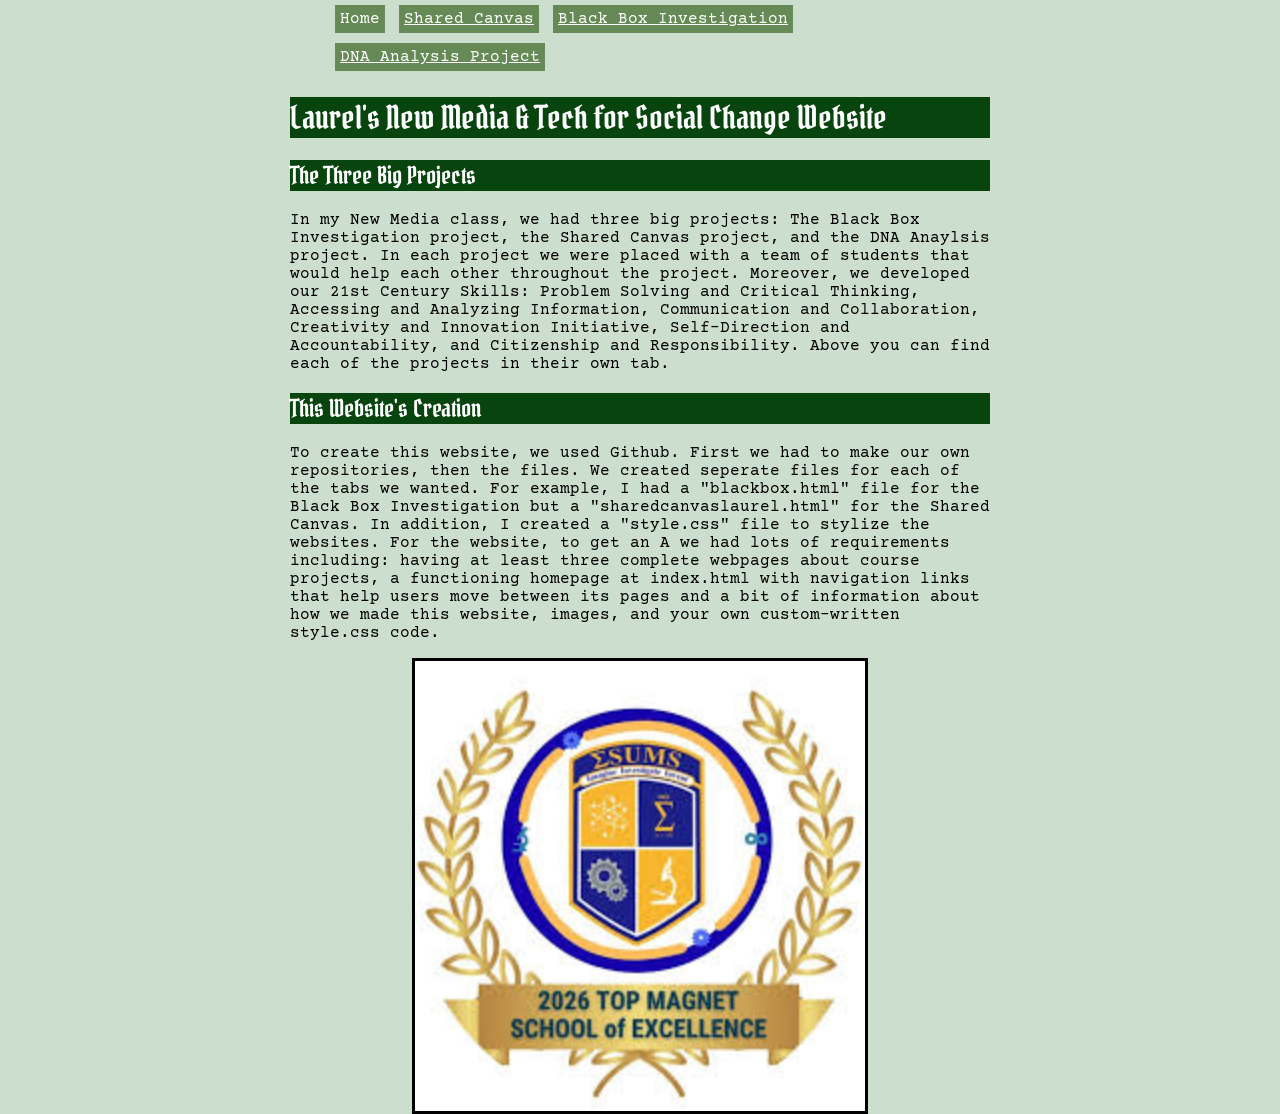
<file: index.html>
<link rel="icon" type="image/png" href="/favicon.png">

<html lang="en">
<body>
<nav>
 <ul>
   <li>Home</li>
   <li><a href="sharedcanvaslaurel.html">Shared Canvas</a></li>
   <li><a href="blackbox.html">Black Box Investigation</a></li>
   <li><a href="geneticslaurel.html">DNA Analysis Project</a></li>
 </ul>   
</nav>

 <head>
<meta charset="UTF-8">
<title>Home</title>
<meta name="viewport" content="width=device-width,initial-scale=1">
<link rel="stylesheet" href="style.css">
</head>

<h1>Laurel's New Media & Tech for Social Change Website</h1>
<h2>The Three Big Projects</h2>
<p>In my New Media class, we had three big projects: The Black Box Investigation project, the Shared Canvas project, and the DNA Anaylsis project. In each project we were placed with a team of students that would help each other throughout the project. Moreover, we developed our 21st Century Skills: Problem Solving  and  Critical Thinking, Accessing and Analyzing Information, Communication and Collaboration, Creativity and Innovation Initiative, Self-Direction and Accountability, and Citizenship and Responsibility. Above you can find each of the projects in their own tab.</p>

 <h2>This Website's Creation</h2>
 <p>To create this website, we used Github. First we had to make our own repositories, then the files. We created seperate files for each of the tabs we wanted. For example, I had a "blackbox.html" file for the Black Box Investigation but a "sharedcanvaslaurel.html" for the Shared Canvas. In addition, I created a "style.css" file to stylize the websites. For the website, to get an A we had lots of requirements including: having at least three complete webpages about course projects, a functioning homepage at index.html with navigation links that help users move between its pages and a bit of information about how we made this website, images, and your own custom-written style.css code. </p>

 <img src="esums.png" alt="photo of esums" width="450" class="centered">
</file>
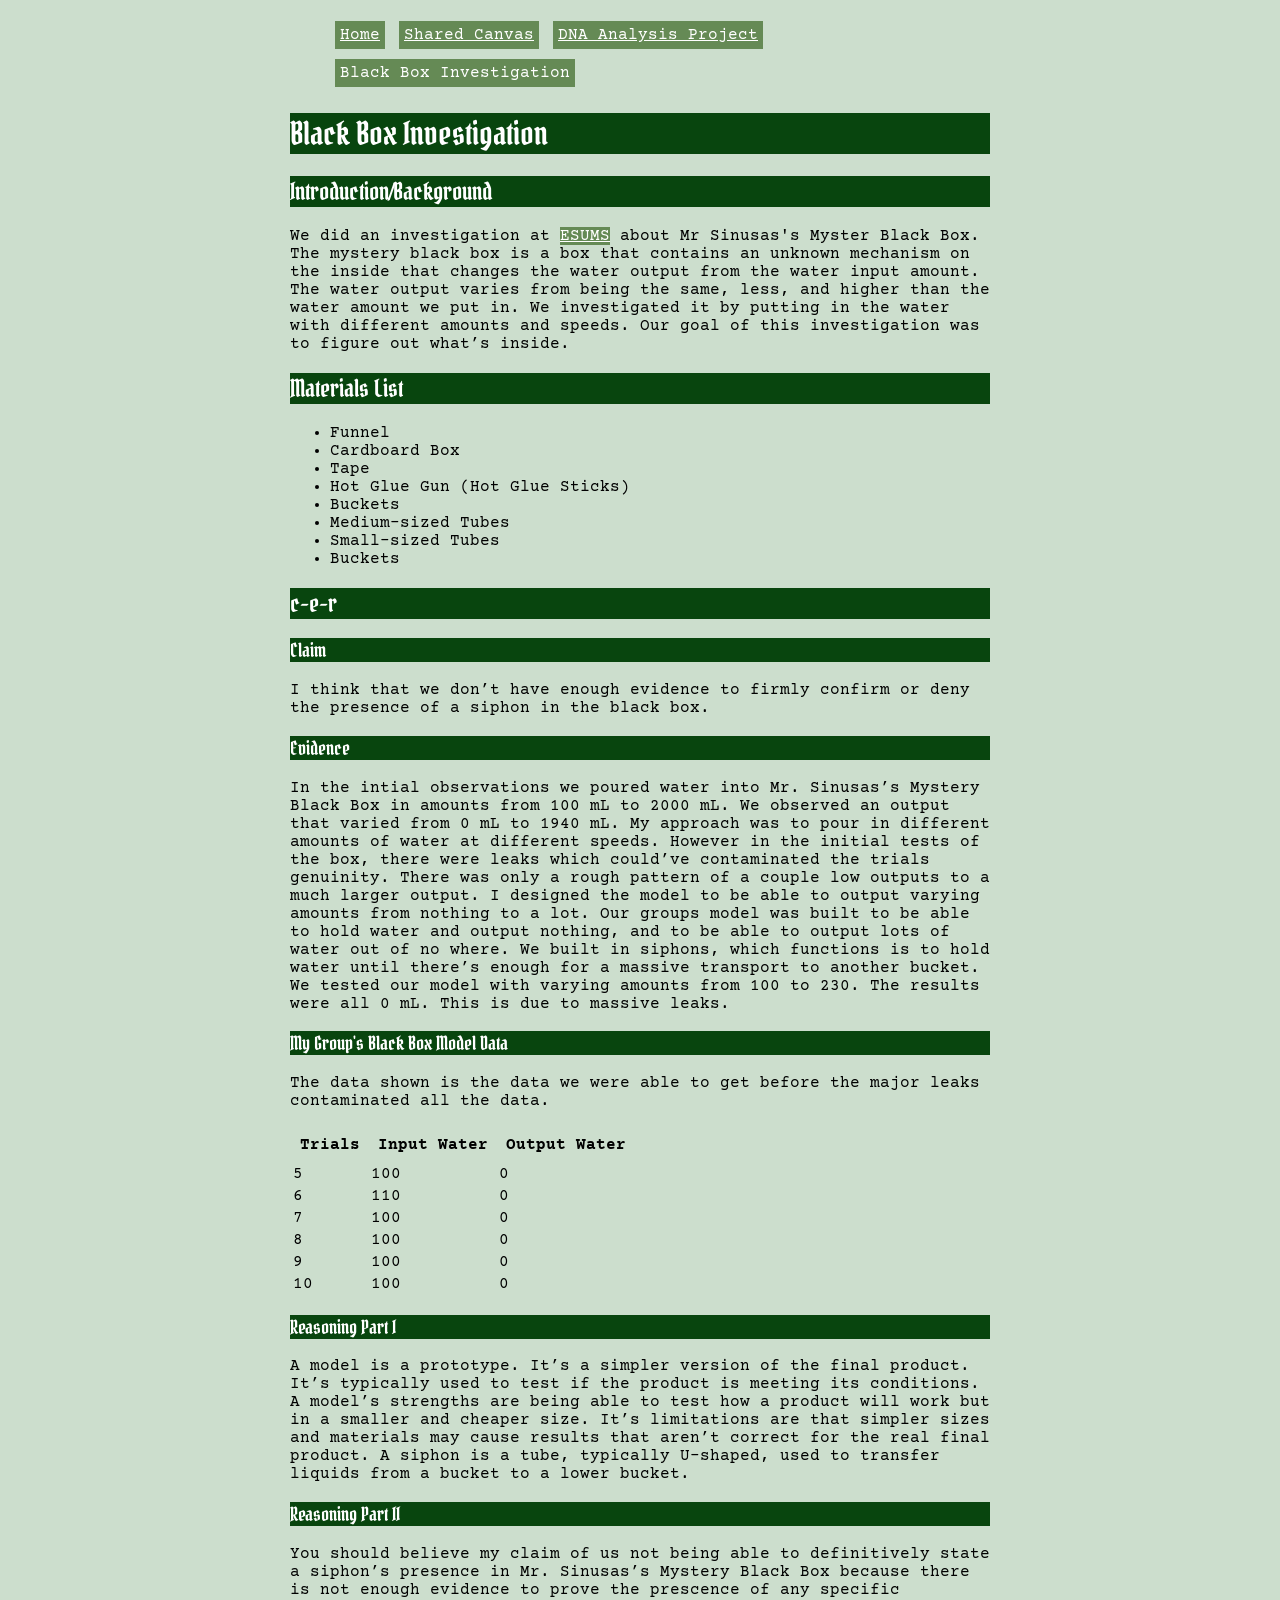
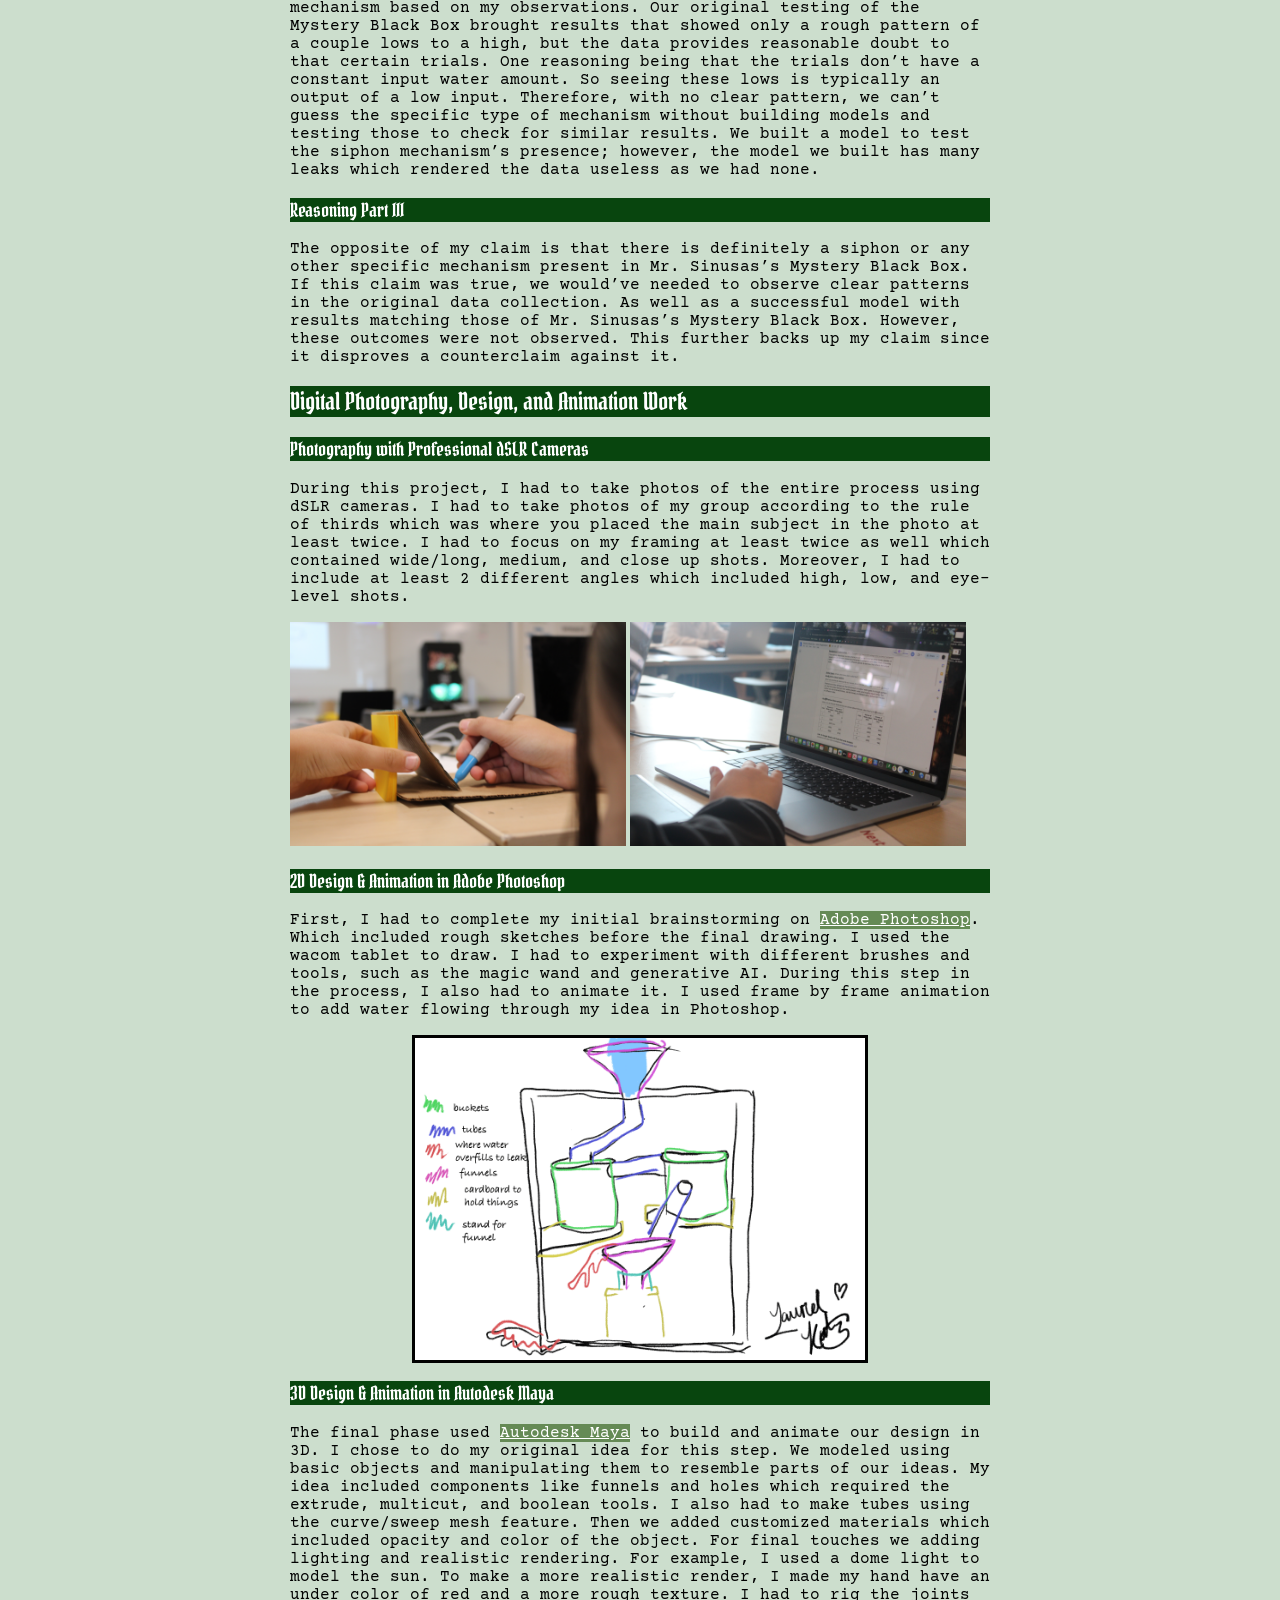
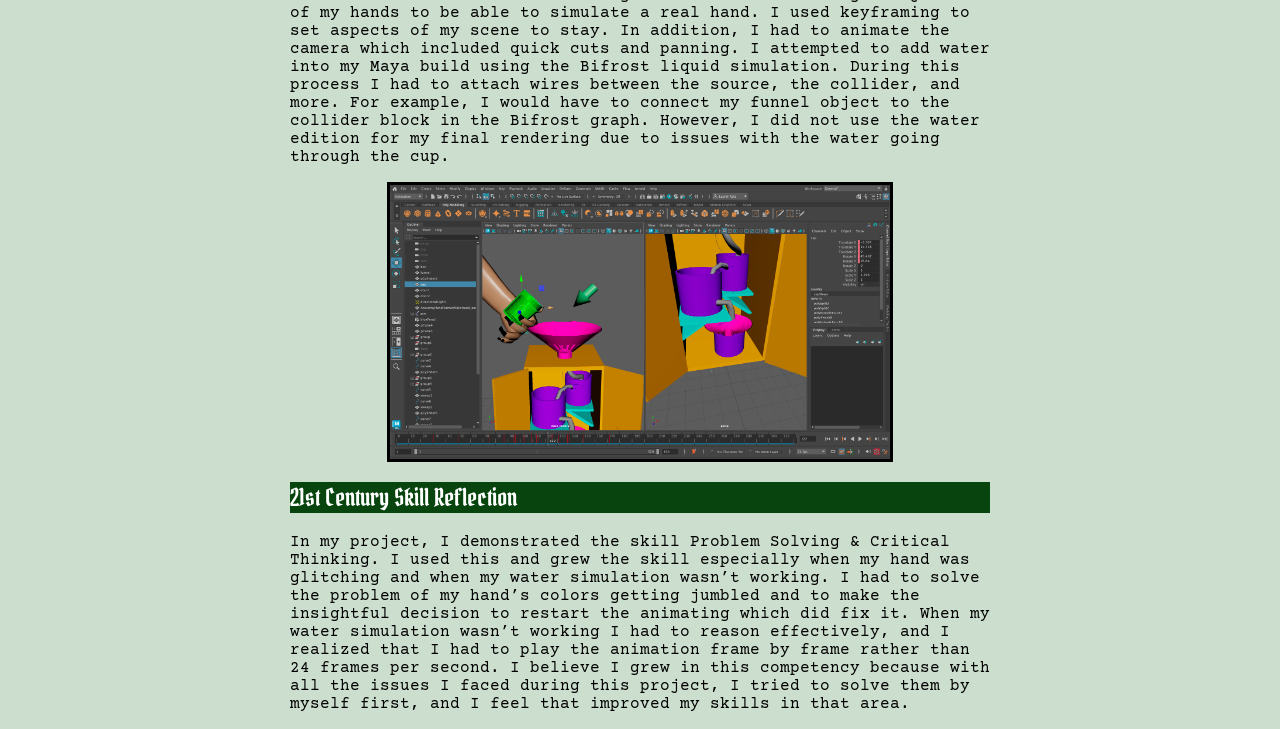
<file: blackbox.html>
<!DOCTYPE html>
<link rel="icon" type="image/png" href="/favicon.png">
<html lang="en">
<body>
<nav>
 <ul>
   <li><a href="index.html">Home</a></li>
   <li><a href="sharedcanvaslaurel.html">Shared Canvas</a></li>
   <li><a href="geneticslaurel.html">DNA Analysis Project</a></li>
   <li>Black Box Investigation</li>
 </ul>   
</nav>
<link rel="icon" type="image/png" href="/favicon.png">
<head>
<meta charset="UTF-8">
<title>Laurel's Black Box Investigation</title>
<meta name="viewport" content="width=device-width,initial-scale=1">
<link rel="stylesheet" href="style.css">
</head>
<link rel="icon" type="image/png" href="/favicon.png">
<h1>Black Box Investigation</h1>



<h2>Introduction/Background</h2>
<p>We did an investigation at <a href="https://esumsnh.net/" target="_blank">ESUMS</a> about Mr Sinusas's Myster Black Box. The mystery black box is a box that contains an unknown mechanism on the inside that changes the water output from the water input amount. The water output varies from being the same, less, and higher than the water amount we put in. We investigated it by putting in the water with different amounts and speeds. Our goal of this investigation was to figure out what’s inside.</p>

<h2>Materials List</h2>
<ul> 
   <li> Funnel </li>
   <li> Cardboard Box </li>
   <li>Tape</li>
   <li>Hot Glue Gun (Hot Glue Sticks)</li>
   <li>Buckets</li>
   <li>Medium-sized Tubes</li>
   <li>Small-sized Tubes</li>
   <li>Buckets</li>
</ul>

<h2>c-e-r</h2>

<h3>Claim</h3>
<p>I think that we don’t have enough evidence to firmly confirm or deny the presence of a siphon in the black box.</p>

<h3>Evidence</h3>
<p>In the intial observations we poured water into Mr. Sinusas’s Mystery Black Box in amounts from 100 mL to 2000 mL. We observed an output that varied from 0 mL to 1940 mL. My approach was to pour in different amounts of water at different speeds. However in the initial tests of the box, there were leaks which could’ve contaminated the trials genuinity. There was only a rough pattern of a couple low outputs to a much larger output. I designed the model to be able to output varying amounts from nothing to a lot. Our groups model was built to be able to hold water and output nothing, and to be able to output lots of water out of no where. We built in siphons, which functions is to hold water until there’s enough for a massive transport to another bucket. We tested our model with varying amounts from 100 to 230. The results were all 0 mL. This is due to massive leaks.</p3>

<h3>My Group's Black Box Model Data</h3>
<p>The data shown is the data we were able to get before the major leaks contaminated all the data.</p>
<table>
   <tr>
      <th>Trials</th>
      <th>Input Water</th>
      <th>Output Water</th>
    </tr>
    <tr>
       <td>5</td>
       <td>100</td>
       <td>0</td>
    </tr>
    <tr>
         <td>6</td>
         <td>110</td>
         <td>0</td>
    </tr>
    <tr>
         <td>7</td>
         <td>100</td>
         <td>0</td>
    </tr>  
    <tr>
         <td>8</td>
         <td>100</td>
         <td>0</td>
    </tr>
    <tr>
         <td>9</td>
         <td>100</td>
         <td>0</td>
    </tr>
    <tr>
         <td>10</td>
         <td>100</td>
         <td>0</td>
    </tr>
</table>

<h3>Reasoning Part I</h3>
<p>A model is a prototype. It’s a simpler version of the final product. It’s typically used to test if the product is meeting its conditions. A model’s strengths are being able to test how a product will work but in a smaller and cheaper size. It’s limitations are that simpler sizes and materials may cause results that aren’t correct for the real final product. A siphon is a tube, typically U-shaped, used to transfer liquids from a bucket to a lower bucket.</p>

<h3>Reasoning Part II</h3>
<p>You should believe my claim of us not being able to definitively state a siphon’s presence in Mr. Sinusas’s Mystery Black Box because there is not enough evidence to prove the prescence of any specific mechanism based on my observations. Our original testing of the Mystery Black Box brought results that showed only a rough pattern of a couple lows to a high, but the data provides reasonable doubt to that certain trials. One reasoning being that the trials don’t have a constant input water amount. So seeing these lows is typically an output of a low input. Therefore, with no clear pattern, we can’t guess the specific type of mechanism without building models and testing those to check for similar results. We built a model to test the siphon mechanism’s presence; however, the model we built has many leaks which rendered the data useless as we had none.</p>

<h3>Reasoning Part III</h3>
<p>The opposite of my claim is that there is definitely a siphon or any other specific mechanism present in Mr. Sinusas’s Mystery Black Box. If this claim was true, we would’ve needed to observe clear patterns in the original data collection. As well as a successful model with results matching those of Mr. Sinusas’s Mystery Black Box. However, these outcomes were not observed. This further backs up my claim since it disproves a counterclaim against it.</p>

<h2>Digital Photography, Design, and Animation Work</h2>

<h3>Photography with Professional dSLR Cameras</h3>
<p>During this project, I had to take photos of the entire process using dSLR cameras. I had to take photos of my group according to the rule of thirds which was where you placed the main subject in the photo at least twice. I had to focus on my framing at least twice as well which contained wide/long, medium, and close up shots. Moreover, I had to include at least 2 different angles which included high, low, and eye-level shots.</p>

<img src="photo.JPG" alt="photo we took using rule of thirds" width="400" class="side-by-side">
<img src="photo2.JPG" alt="another photo we took using rule of thirds" width="400" class="side-by-side">
<h3>2D Design & Animation in Adobe Photoshop</h3>
<p>First, I had to complete my initial brainstorming on <a href="https://www.adobe.com/products/photoshop.html" target="_blank">Adobe Photoshop</a>. Which included rough sketches before the final drawing. I used the wacom tablet to draw. I had to experiment with different brushes and tools, such as the magic wand and generative AI. During this step in the process, I also had to animate it. I used frame by frame animation to add water flowing through my idea in Photoshop.</p>

<img src="animatedadobe.gif" alt="video of my animated design of black box" width="450" class="centered">

<h3>3D Design & Animation in Autodesk Maya</h3>
<p>The final phase used <a href="https://www.autodesk.com/products/maya/overview" target="_blank">Autodesk Maya</a> to build and animate our design in 3D. I chose to do my original idea for this step. We modeled using basic objects and manipulating them to resemble parts of our ideas. My idea included components like funnels and holes which required the extrude, multicut, and boolean tools. I also had to make tubes using the curve/sweep mesh feature. Then we added customized materials which included opacity and color of the object. For final touches we adding lighting and realistic rendering. For example, I used a dome light to model the sun. To make a more realistic render, I made my hand have an under color of red and a more rough texture. I had to rig the joints of my hands to be able to simulate a real hand. I used keyframing to set aspects of my scene to stay. In addition, I had to animate the camera which included quick cuts and panning. I attempted to add water into my Maya build using the Bifrost liquid simulation. During this process I had to attach wires between the source, the collider, and more. For example, I would have to connect my funnel object to the collider block in the Bifrost graph. However, I did not use the water edition for my final rendering due to issues with the water going through the cup.</p>

<img src="animating.png" alt="photo of animating process" width="500" class="centered">

<h2>21st Century Skill Reflection</h2>
<p>In my project, I demonstrated the skill Problem Solving & Critical Thinking. I used this and grew the skill especially when my hand was glitching and when my water simulation wasn’t working. I had to solve the problem of my hand’s colors getting jumbled and to make the insightful decision to restart the animating which did fix it. When my water simulation wasn’t working I had to reason effectively, and I realized that I had to play the animation frame by frame rather than 24 frames per second. I believe I grew in this competency because with all the issues I faced during this project, I tried to solve them by myself first, and I feel that improved my skills in that area.</p>

</body>
</html>
</file>
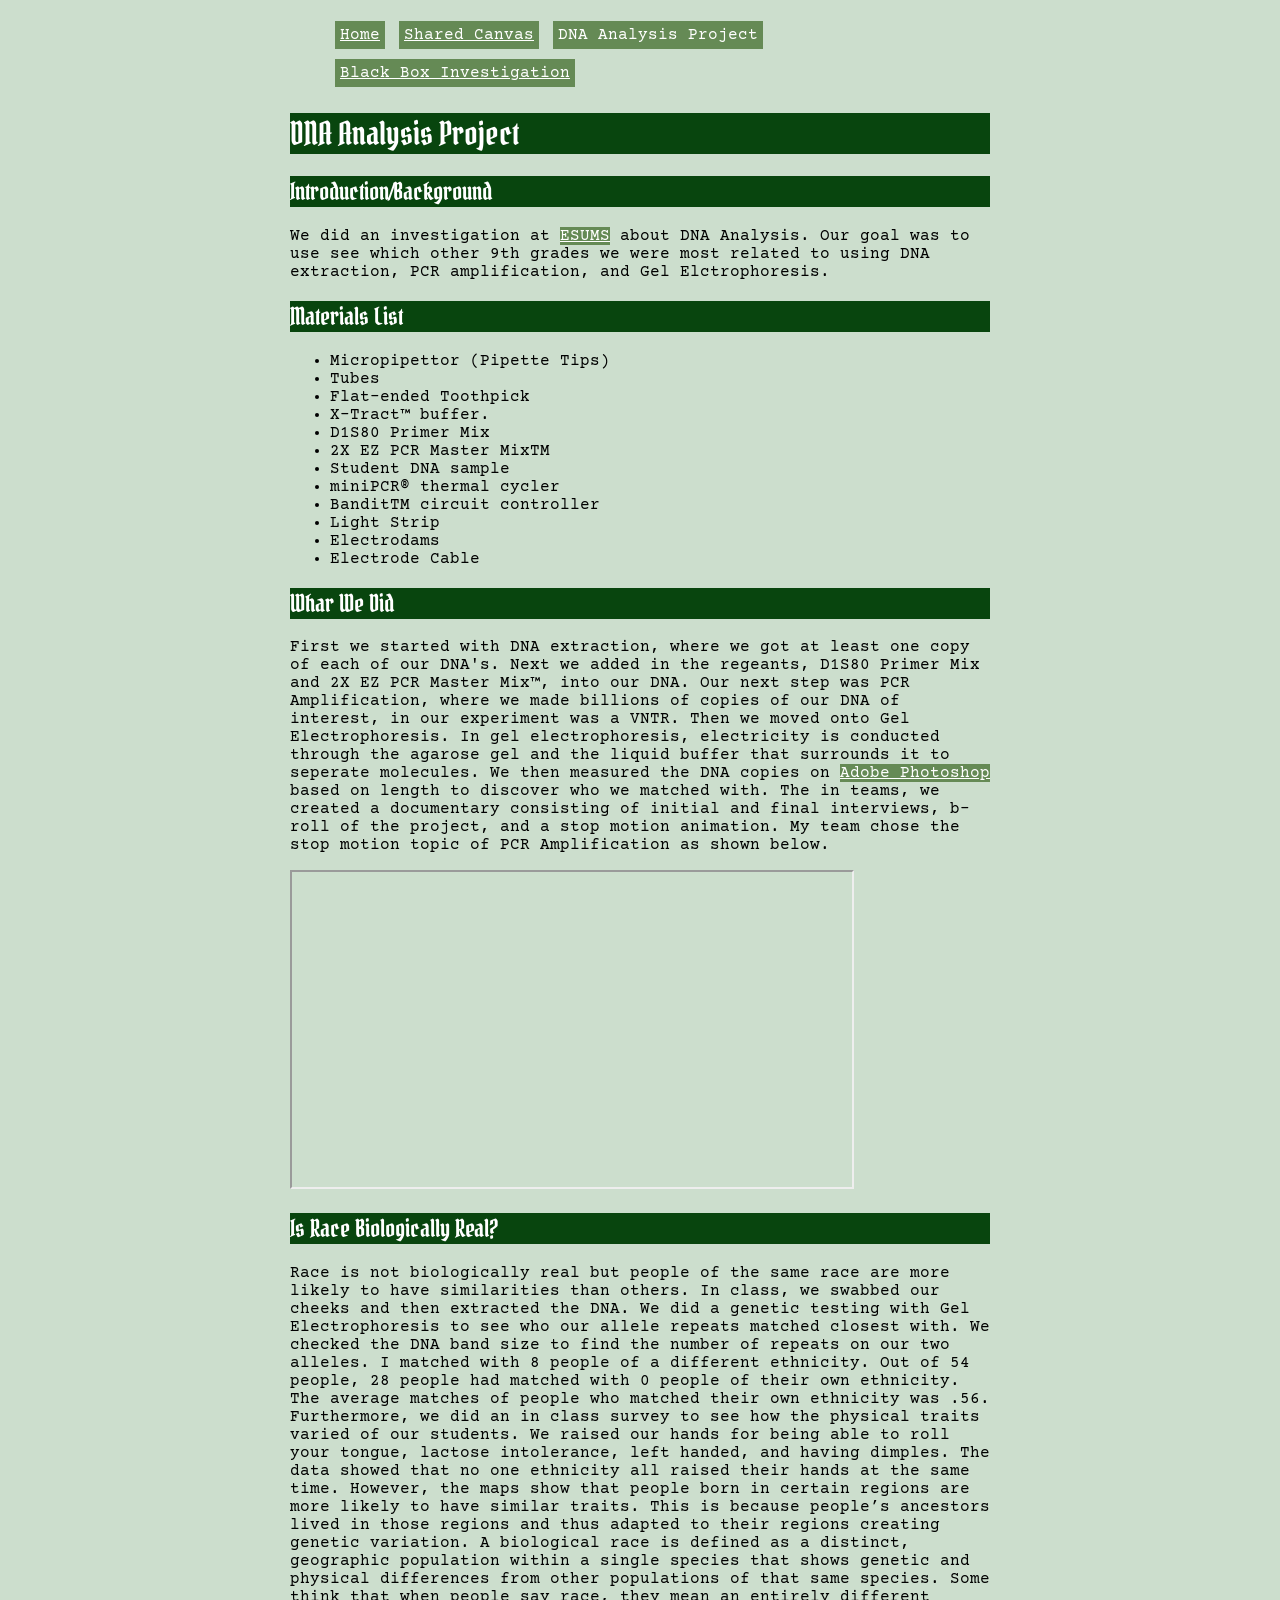
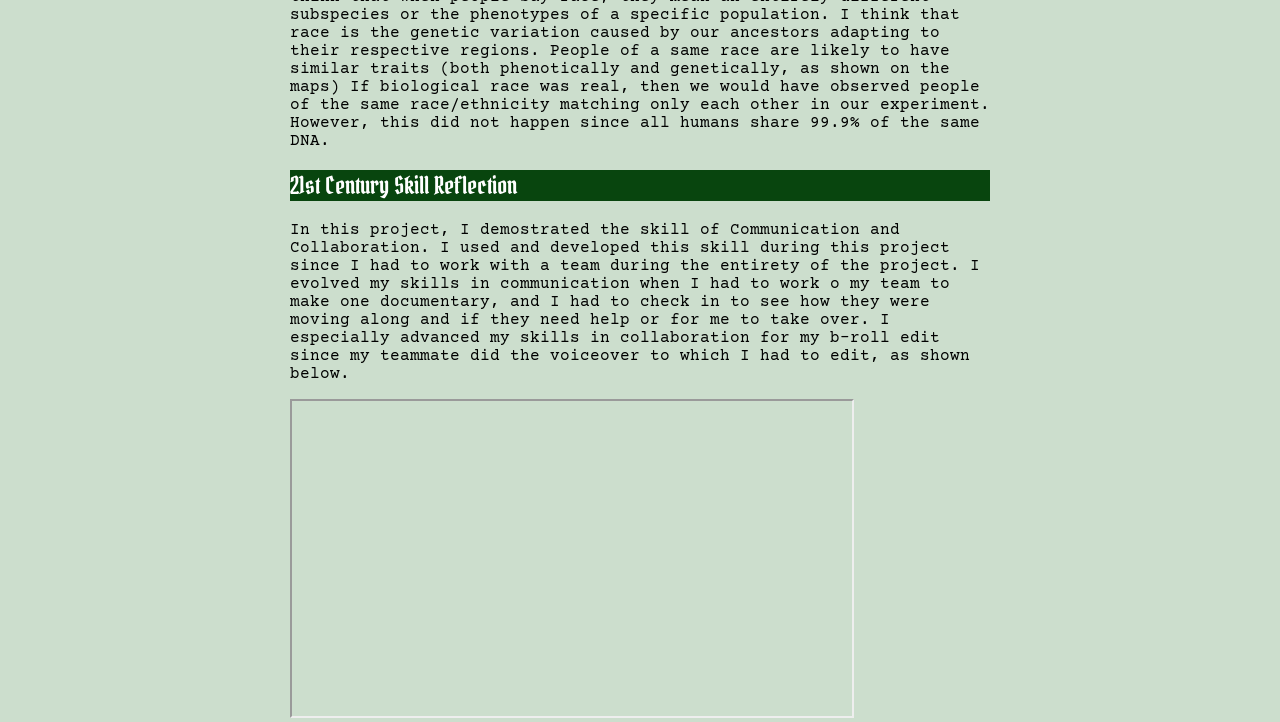
<file: geneticslaurel.html>
<!DOCTYPE html>
<link rel="icon" type="image/png" href="/favicon.png">
<html lang="en">
<body>
<nav>
 <ul>
   <li><a href="index.html">Home</a></li>
   <li><a href="sharedcanvaslaurel.html">Shared Canvas</a></li>
   <li>DNA Analysis Project</li>
   <li><a href="blackbox.html">Black Box Investigation</a></li>
 </ul>   
</nav>

<head>
<meta charset="UTF-8">
<title>Laurel's DNA Analysis Project</title>
<meta name="viewport" content="width=device-width,initial-scale=1">
<link rel="stylesheet" href="style.css">
</head>
<h1>DNA Analysis Project</h1>
<link rel="icon" type="image/png" href="/favicon.png">


<h2>Introduction/Background</h2>
<p>We did an investigation at <a href="https://esumsnh.net/" target="_blank">ESUMS</a> about DNA Analysis. Our goal was to use see which other 9th grades we were most related to using DNA extraction, PCR amplification, and Gel Elctrophoresis.</p>


<h2>Materials List</h2>
<ul>
  <li>Micropipettor (Pipette Tips)</li>
  <li>Tubes</li>
  <li>Flat-ended Toothpick</li>
  <li>X-Tract™️ buffer.</li>
  <li>D1S80 Primer Mix</li>
  <li>2X EZ PCR Master MixTM</li>
  <li>Student DNA sample</li>
 <li>miniPCR® thermal cycler</li>
 <li>BanditTM circuit controller</li>
 <li>Light Strip</li>
<li>Electrodams</li>
<li>Electrode Cable</li>
</ul>

<h2>Whar We Did</h2> 
<p>First we started with DNA extraction, where we got at least one copy of each of our DNA's. Next we added in the regeants, D1S80 Primer Mix and 2X EZ PCR Master Mix™️, into our DNA. Our next step was PCR Amplification, where we made billions of copies of our DNA of interest, in our experiment was a VNTR. Then we moved onto Gel Electrophoresis. In gel electrophoresis, electricity is conducted through
the agarose gel and the liquid buffer that surrounds it to seperate molecules. We then measured the DNA copies on <a href="https://www.adobe.com/products/photoshop.html" target="_blank">Adobe Photoshop</a> based on length to discover who we matched with. The in teams, we created a documentary consisting of initial and final interviews, b-roll of the project, and a stop motion animation. My team chose the stop motion topic of PCR Amplification as shown below.</p>
 
 <iframe 
            src="https://drive.google.com/file/d/1nVK0GXMmyI0Lzu-L03YVrkgMBdKfrokF/preview"
            width="560" height="315"
            allowfullscreen>
        </iframe>

<h2> Is Race Biologically Real?</h2>
 <p>Race is not biologically real but people of the same race are more likely to have similarities than others. In class, we swabbed our cheeks and then extracted the DNA. We did a genetic testing with Gel Electrophoresis to see who our allele repeats matched closest with. We checked the DNA band size to find the number of repeats on our two alleles. I matched with 8 people of a different ethnicity. Out of 54 people, 28 people had matched with 0 people of their own ethnicity. The average matches of people who matched their own ethnicity was .56. Furthermore, we did an in class survey to see how the physical traits varied of our students. We raised our hands for being able to roll your tongue, lactose intolerance, left handed, and having dimples. The data showed that no one ethnicity all raised their hands at the same time. However, the maps show that people born in certain regions are more likely to have similar traits. This is because people’s ancestors lived in those regions and thus adapted to their regions creating genetic variation.  A biological race is defined as a distinct, geographic population within a single species that shows genetic and physical differences from other populations of that same species. Some think that when people say race, they mean an entirely different subspecies or the phenotypes of a specific population. I think that race is the genetic variation caused by our ancestors adapting to their respective regions. People of a same race are likely to have similar traits (both phenotically and genetically, as shown on the maps) If biological race was real, then we would have observed people of the same race/ethnicity matching only each other in our experiment. However, this did not happen since all humans share 99.9% of the same DNA. </p>
 
 <h2>21st Century Skill Reflection</h2>
<p>In this project, I demostrated the skill of Communication and Collaboration. I used and developed this skill during this project since I had to work with a team during the entirety of the project. I evolved my skills in communication when I had to work o my team to make one documentary, and I had to check in to see how they were moving along and if they need help or for me to take over. I especially advanced my skills in collaboration for my b-roll edit since my teammate did the voiceover to which I had to edit, as shown below.</p>
 
 <iframe 
            src="https://drive.google.com/file/d/1WdWyUW6HYfLgRNxDQSbdXyz3KhizE4mN/preview"
            width="560" height="315"
            allowfullscreen>
        </iframe>
</file>
<file: style.css>
@import url('https://fonts.googleapis.com/css2?family=Courier+Prime:ital,wght@0,400;0,700;1,400;1,700&family=Pirata+One&family=UnifrakturMaguntia&display=swap');

body {
    max-width: 700px;
    margin: auto;
    color: black;
    background-color: #ccdecd
}

h1,h2, h3 {
  color: white;
  background-color: #08450e;
  text- align: center;
}

.centered {
    display: block;
    margin: auto;
    border-style: solid;
    border-color: black
}

.side-by-side {
  display:inline-block;
  width: 48%
}

a {
  color: white;
  background-color: #658a55 
}

a:hover {
   color: blue;
}

nav li {
  color: white;
  list-style-type: none;
  display: inline-block;
  padding: 5px;
  margin: 5px;
  background-color: #658a55 
}

nav a:hover {
  color: blue
}

nav a {
  color: white
}

h1, h2, h3 {
 font-family: "Pirata One", system-ui;
  font-weight: 400;
  font-style: normal;
}

p, table, tr, a, li {
font-family: "Courier Prime", monospace;
  font-weight: 400;
  font-style: normal;
}

th {
  padding: 8px
}
</file>
